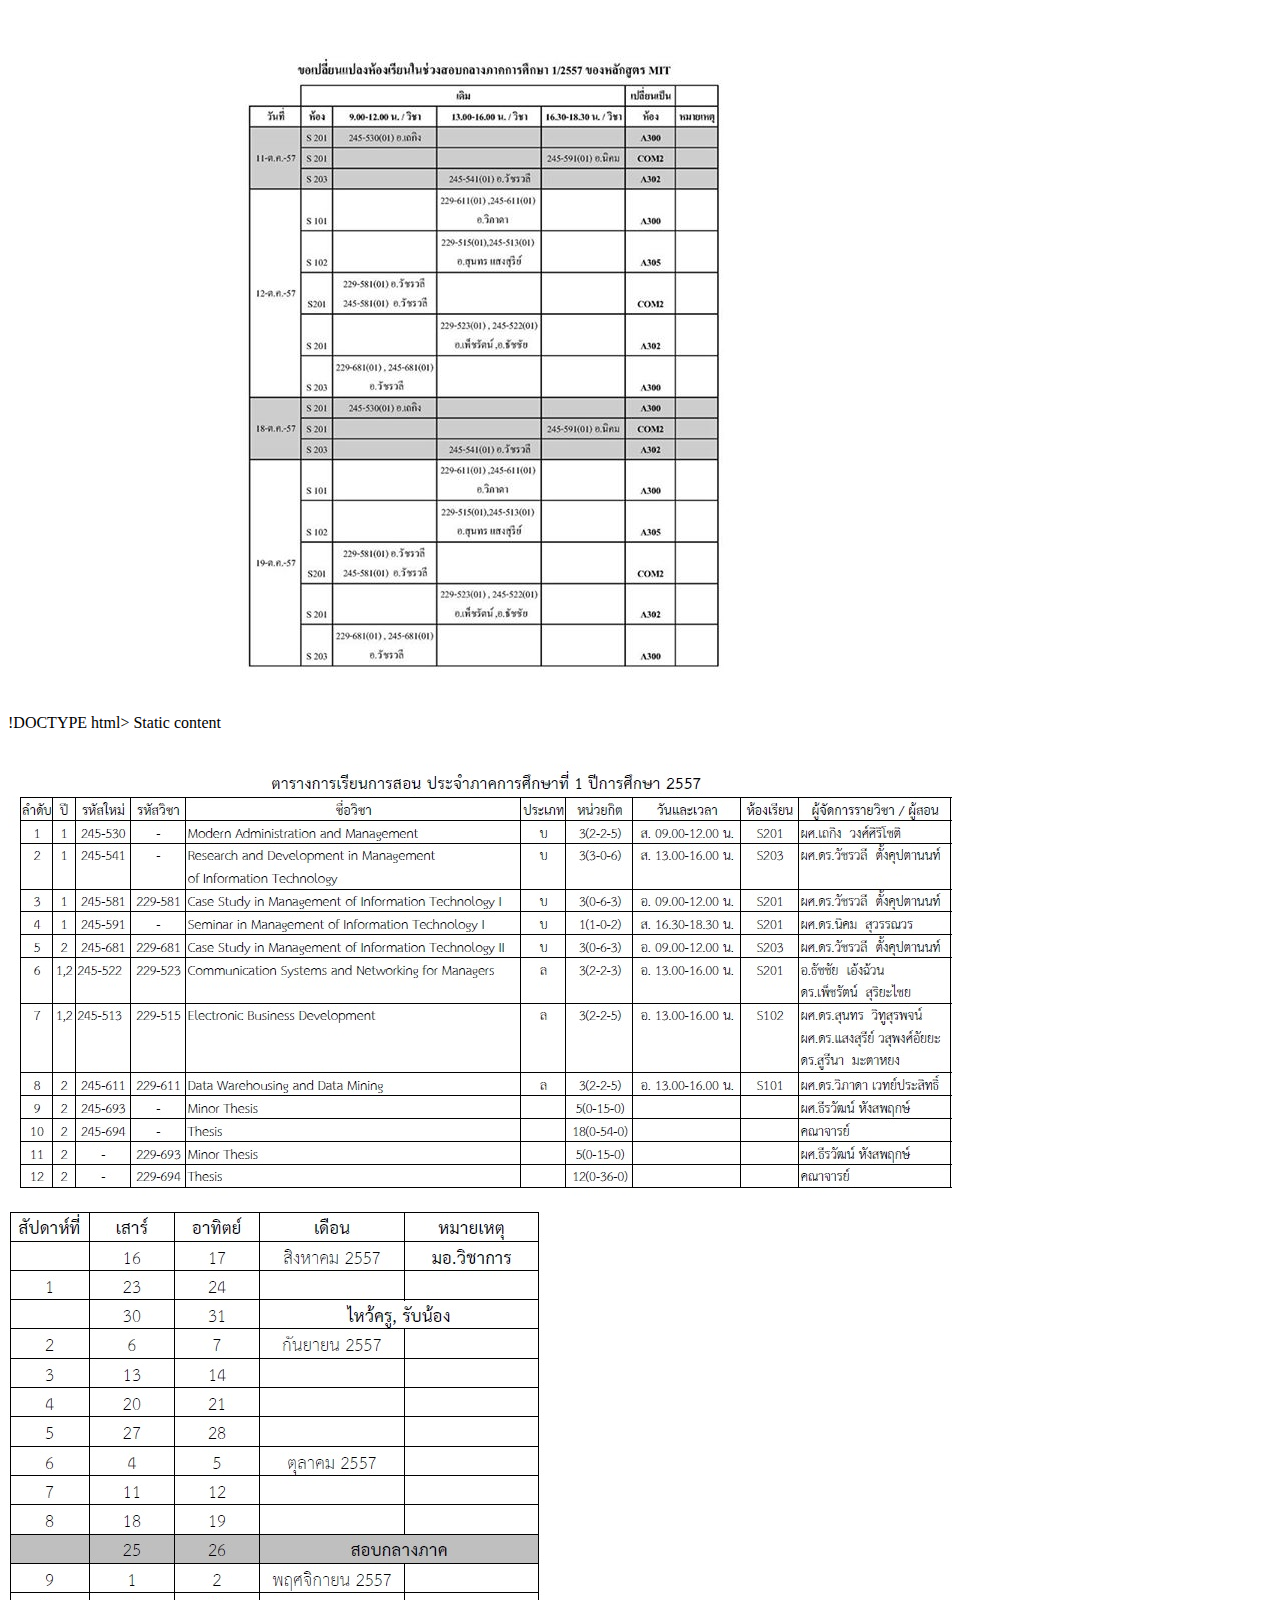
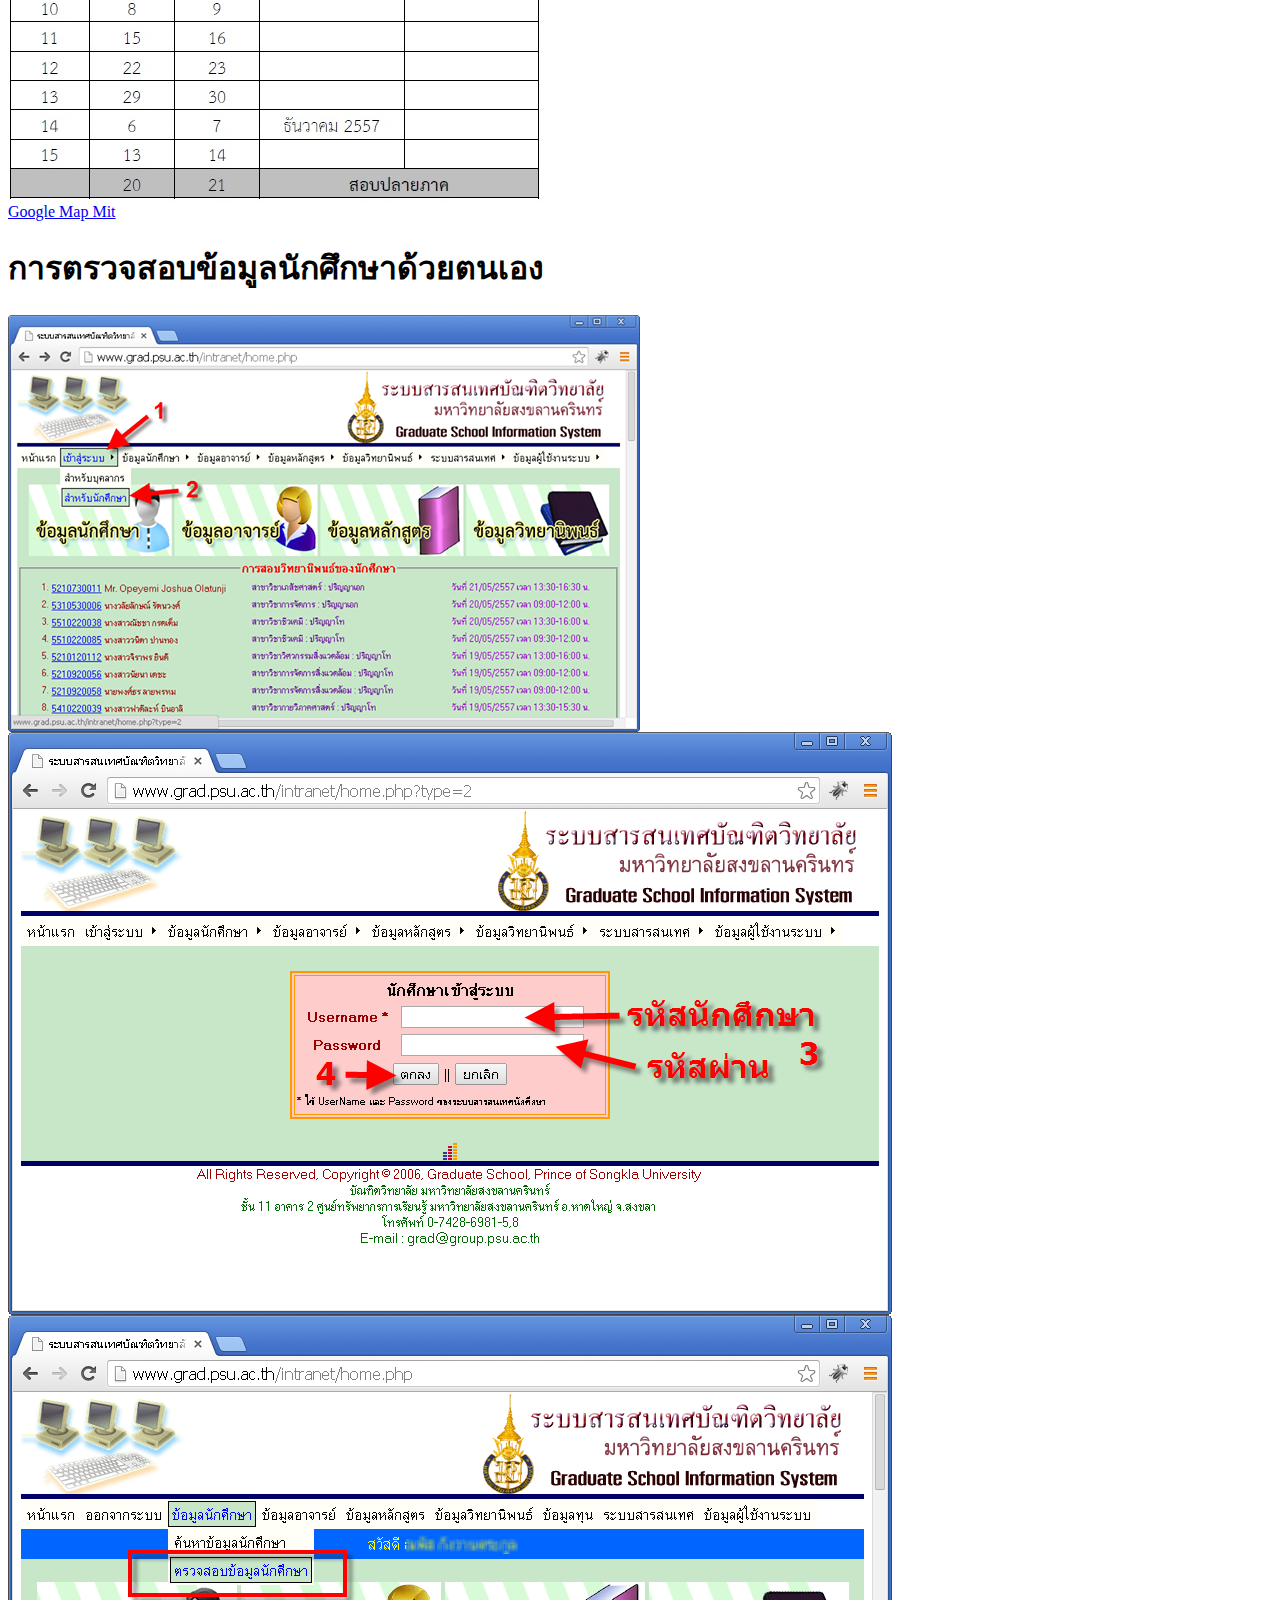
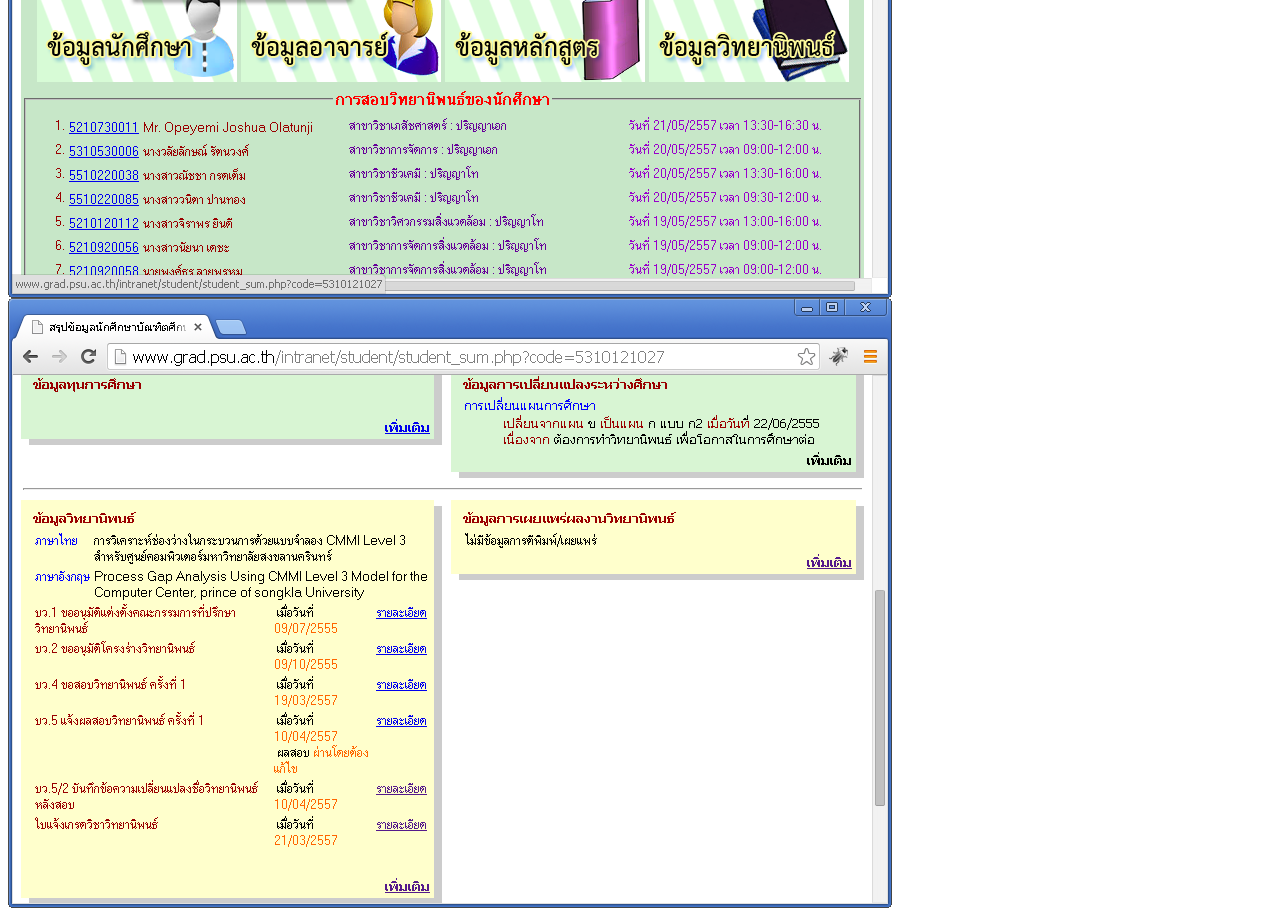
<file: content.html>
<!-- content -->
!DOCTYPE html>
<html lang = "th">
<head>
  <meta charset="utf-8"> 


<tabset>
    <tab heading="Static title">
    
    Static content
    <img src="contents/mit.jpg" class="img-responsive">    
    </tab>
    <tab heading="tab 2" >
      <img src="contents/Mit_schedule1-2557.jpg" class="img-responsive">
    </tab>
    <tab heading="tab 3" >
        <img src="contents/Mit_calenda1-2557.jpg">
        <br>
        <a href="https://mapsengine.google.com/map/viewer?mid=zADSi6Bq_OhE.kR2LKq39gY9Q" target="blank">Google Map Mit</a>
    
    </tab>
    <tab heading="tab 4" >
    <h1>การตรวจสอบข้อมูลนักศึกษาด้วยตนเอง</h1>
      <img src="contents/grad1.png" class="img-responsive">
      <img src="contents/grad2.png" class="img-responsive">
      <img src="contents/grad3.png" class="img-responsive">
      <img src="contents/grad4.png" class="img-responsive">
    </tab>

</tabset>





		
	

</body>
</html>
</file>
